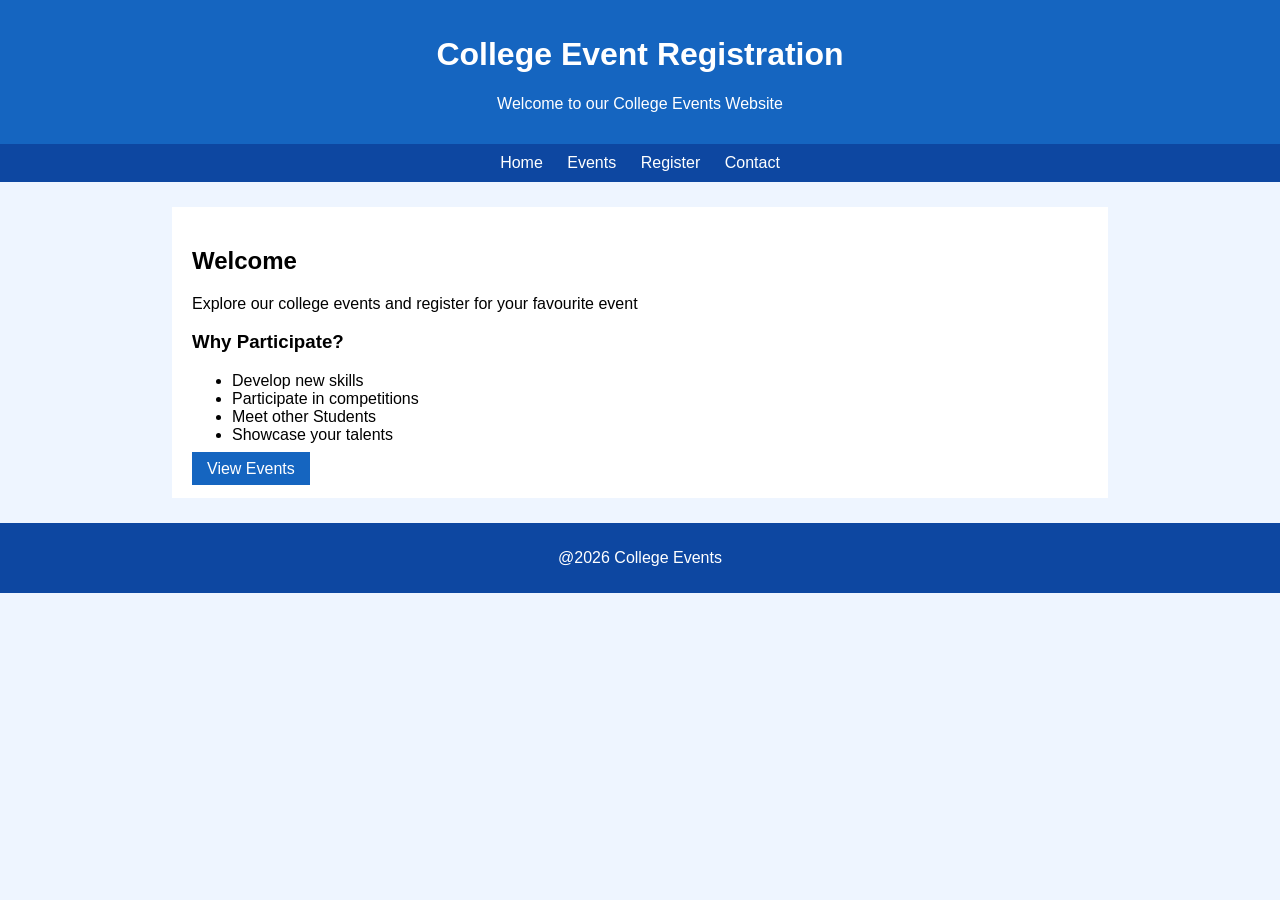
<file: index.html>
<!DOCTYPE html>
<html>
    <head>
        <title>College Events</title>
             <link rel="stylesheet"  href="style.css">
    </head>
    <body>
        <header>
            <h1>College Event Registration</h1>
            <p>Welcome to our College Events Website</p>
        </header>
        <nav>
            <a href="index.html">Home</a>
            <a href="events.html">Events</a>
            <a href="registration.html">Register</a>
            <a href="contact.html">Contact</a>
        </nav>
        <div class="content">
            <h2>Welcome</h2>
            <p>Explore our college events and register for your favourite event</p>
            <h3>Why Participate?</h3>
            <ul>
                <li>Develop new skills</li>
                <li>Participate in competitions</li>
                <li>Meet other Students</li>
                <li>Showcase your talents</li>
            </ul>
            <a class="button"href="events.html">View Events</a>
        </div>
        <footer>
            <p>@2026 College Events</p>
        </footer>
    </body>
</html>
</file>
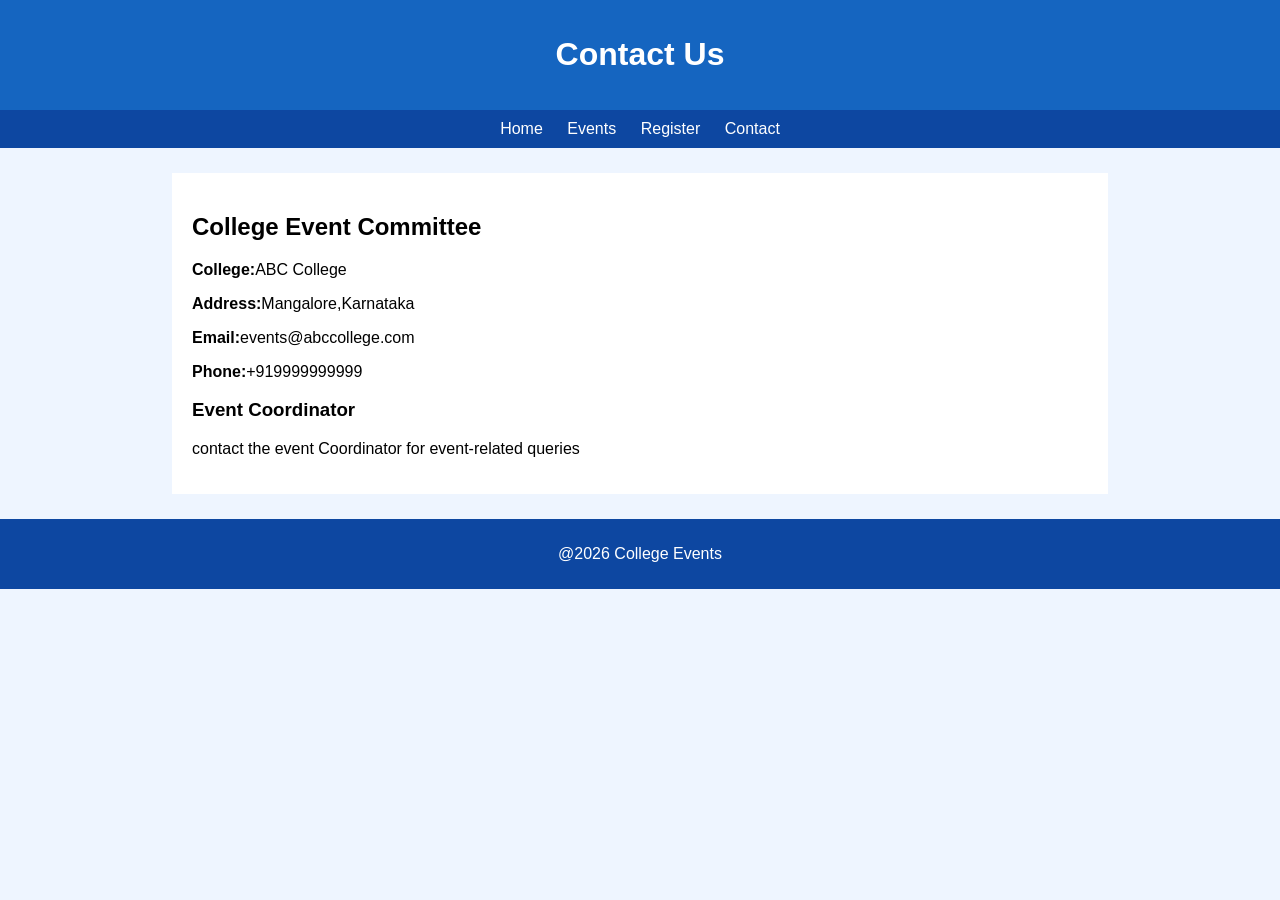
<file: contact.html>
<!DOCTYPE html>
<html>

<head>
    <title>Contact</title>
    <link rel="stylesheet" href="style.css">
</head>

<body>
    <header>
        <h1>Contact Us</h1>
    </header>
    <nav>
        <a href="index.html">Home</a>
        <a href="events.html">Events</a>
        <a href="registration.html">Register</a>
        <a href="contact.html">Contact</a>
    </nav>
    <div class="content">
        <h2>College Event Committee</h2>
        <p><b>College:</b>ABC College</p>
        <p><b>Address:</b>Mangalore,Karnataka</p>
        <p><b>Email:</b>events@abccollege.com</p>
        <p><b>Phone:</b>+919999999999</p>
        <h3>Event Coordinator</h3>
        <p>contact the event Coordinator for event-related queries</p>
    </div>
    <footer>
        <p>@2026 College Events</p>
    </footer>
</body>

</html>
</file>
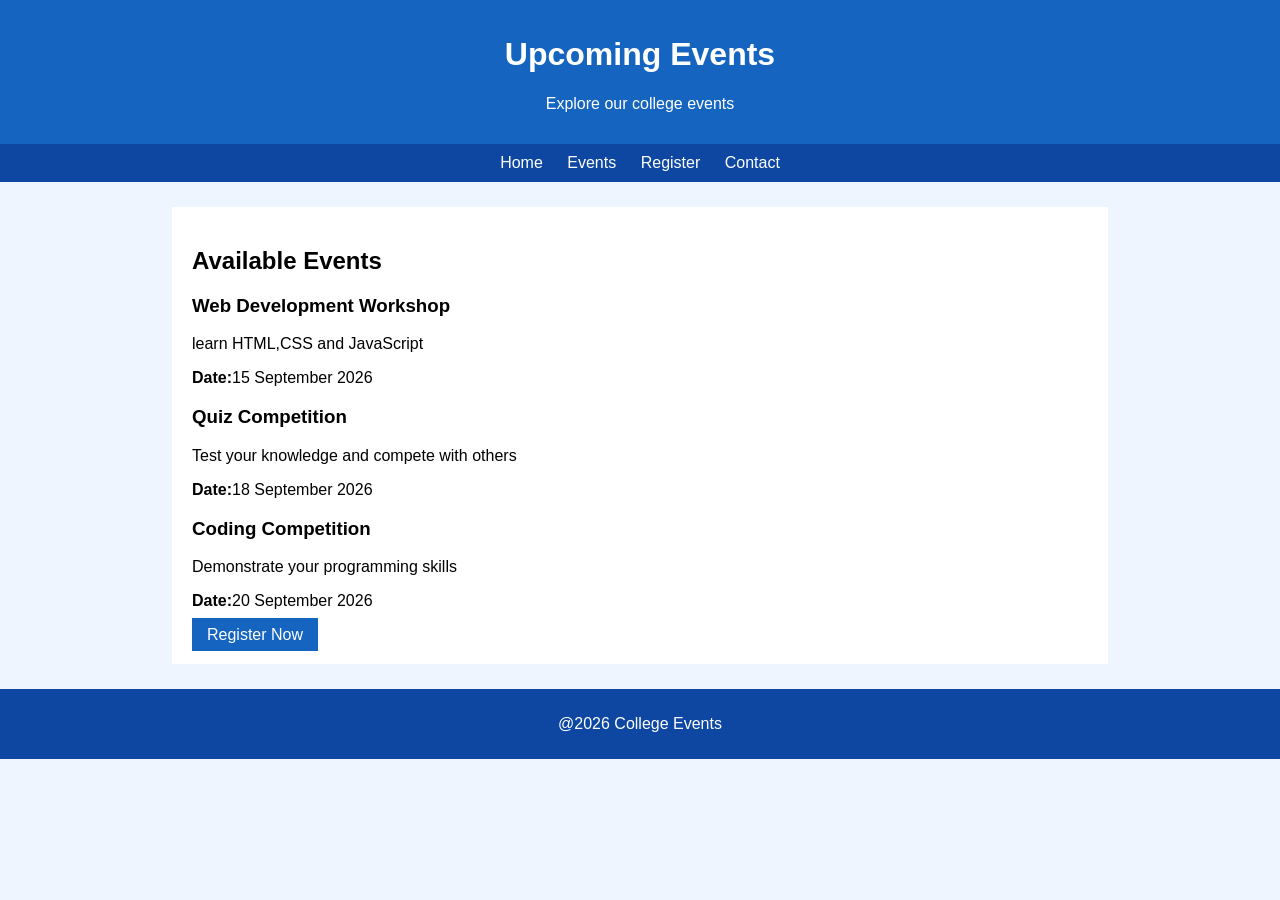
<file: events.html>
<!DOCTYPE html>
<html>

<head>
    <title>Events</title>
    <link rel="stylesheet" href="style.css">
</head>

<body>
    <header>
        <h1>Upcoming Events</h1>
        <p>Explore our college events</p>
    </header>
    <nav>
        <a href="index.html">Home</a>
        <a href="events.html">Events</a>
        <a href="registration.html">Register</a>
        <a href="contact.html">Contact</a>
    </nav>
    <div class="content">
        <h2>Available Events</h2>
        <h3>Web Development Workshop</h3>
        <p>learn HTML,CSS and JavaScript</p>
        <p><b>Date:</b>15 September 2026</p>
        <h3>Quiz Competition</h3>
        <p>Test your knowledge and compete with others</p>
        <p><b>Date:</b>18 September 2026</p>
        <h3>Coding Competition</h3>
        <p>Demonstrate your programming skills</p>
        <p><b>Date:</b>20 September 2026</p>
        <a class="button" href="registration.html">Register Now</a>
    </div>
    <footer>
        <p>@2026 College Events</p>
    </footer>
</body>

</html>
</file>
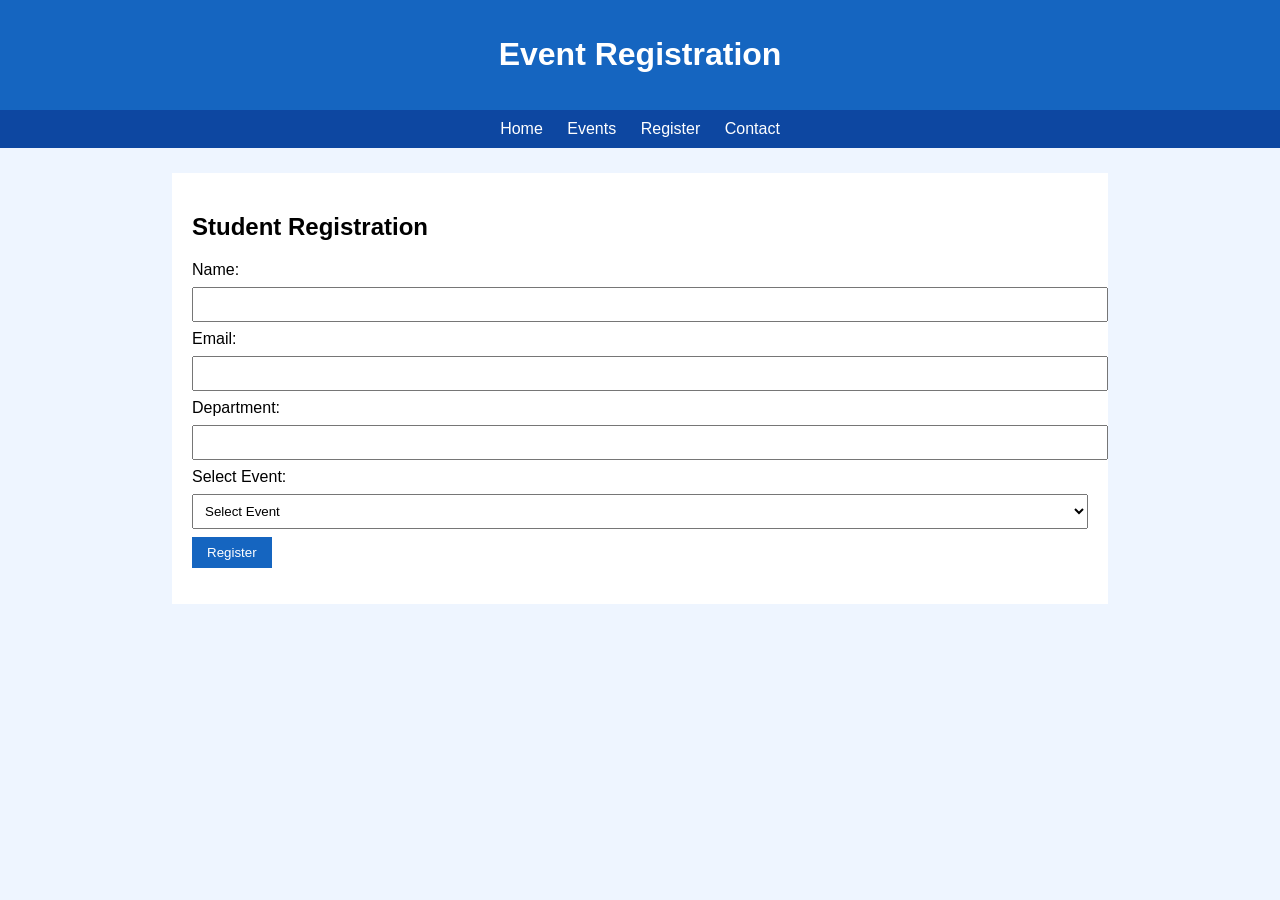
<file: registration.html>
<!DOCTYPE html>
<html>

<head>
    <title>Registration</title>
    <link rel="stylesheet" href="style.css">
</head>

<body>
    <header>
        <h1>Event Registration</h1>
    </header>
    <nav>
        <a href="index.html">Home</a>
        <a href="events.html">Events</a>
        <a href="registration.html">Register</a>
        <a href="contact.html">Contact</a>
    </nav>
    <div class="content">
        <h2>Student Registration</h2>
        <form onsubmit="registerStudent(event)">
            <label>Name:</label>
            <input type="text" id="name" required>
            <label>Email:</label>
            <input type="email" required>
            <label>Department:</label>
            <input type="text" required>
            <label>Select Event:</label>
            <select id="event" required>
                <option value="">Select Event</option>
                <option>Web Development Workshop</option>
                <option>Quiz Competition</option>
                <option>Coding Competition</option>
            </select>
            <button type="submit">Register</button>
        </form>
        <p id="message"></p>
    </div>
    <script>
        function registerStudent(event) {
            event.preventDefault();
            let name = document.getElementById("name").value;
            let eventName = document.getElementById("event").value;
            document.getElementById("message").innerHTML =
                "Successfully Registered ! <br>" +
                "Welcome" + name + "<br>" +
                "Event:" + eventName;
            document.getElementById("message").style.display = "block";
        }
    </script>
</body>
</html>
</file>
<file: style.css>
body {
    margin: 0;
    font-family: Arial;
    background-color: #eef5ff;
}

header {
    text-align: center;
    background-color: #1565c0;
    color: white;
    padding: 15px;
}

nav {
    text-align: center;
    background-color: #0d47a1;
    padding: 10px;
}

nav a {
    color: white;
    text-decoration: none;
    margin: 10px;
}

.content {
    width: 70%;
    margin: 25px auto;
    padding: 20px;
    background-color: white;
}

.button,
button {
    padding: 8px 15px;
    background-color: #1565c0;
    color: white;
    border: none;
    text-decoration: none;
}

input,
select {
    display: block;
    width: 100%;
    padding: 8px;
    margin: 8px 0;
}

footer {
    text-align: center;
    padding: 10px;
    background-color: #0d47a1;
    color: white;
}

.message {
    margin-top: 15px;
    padding: 10px;
    background-color: #dff0d8;
    color: green;
    text-align: center;
}
</file>
